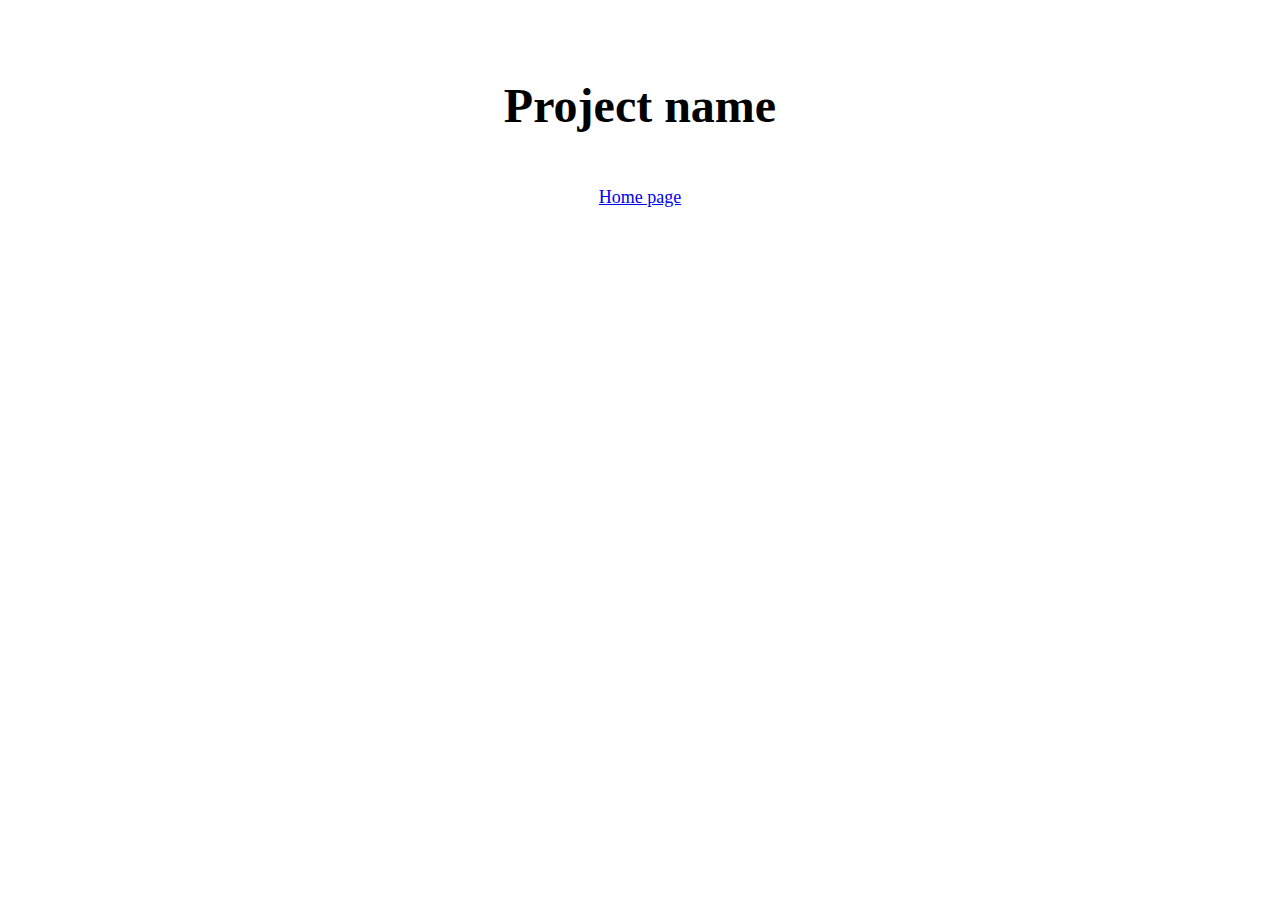
<file: index.html>
<!DOCTYPE html>
<html lang="en">
<head>
    <meta charset="UTF-8">
    <meta name="viewport" content="width=device-width, initial-scale=1.0">
    <meta http-equiv="X-UA-Compatible" content="ie=edge">
    <title>Project name navigation</title>
    <style>
        h1 {
            text-align: center;
            padding: 50px 0 20px;
            font-size: 48px;
            line-height: 1;
        }

        ul {
            margin: 0 auto;
            text-align: center;
            padding: 0;
        }

        li {
            font-size: 18px;
            padding: 5px 0;
        }
    </style>
</head>
<body>
    <h1>Project name</h1>
    <ul>
        <li><a href="home.html">Home page</a></li>
    </ul>  
</body>
</html>
</file>
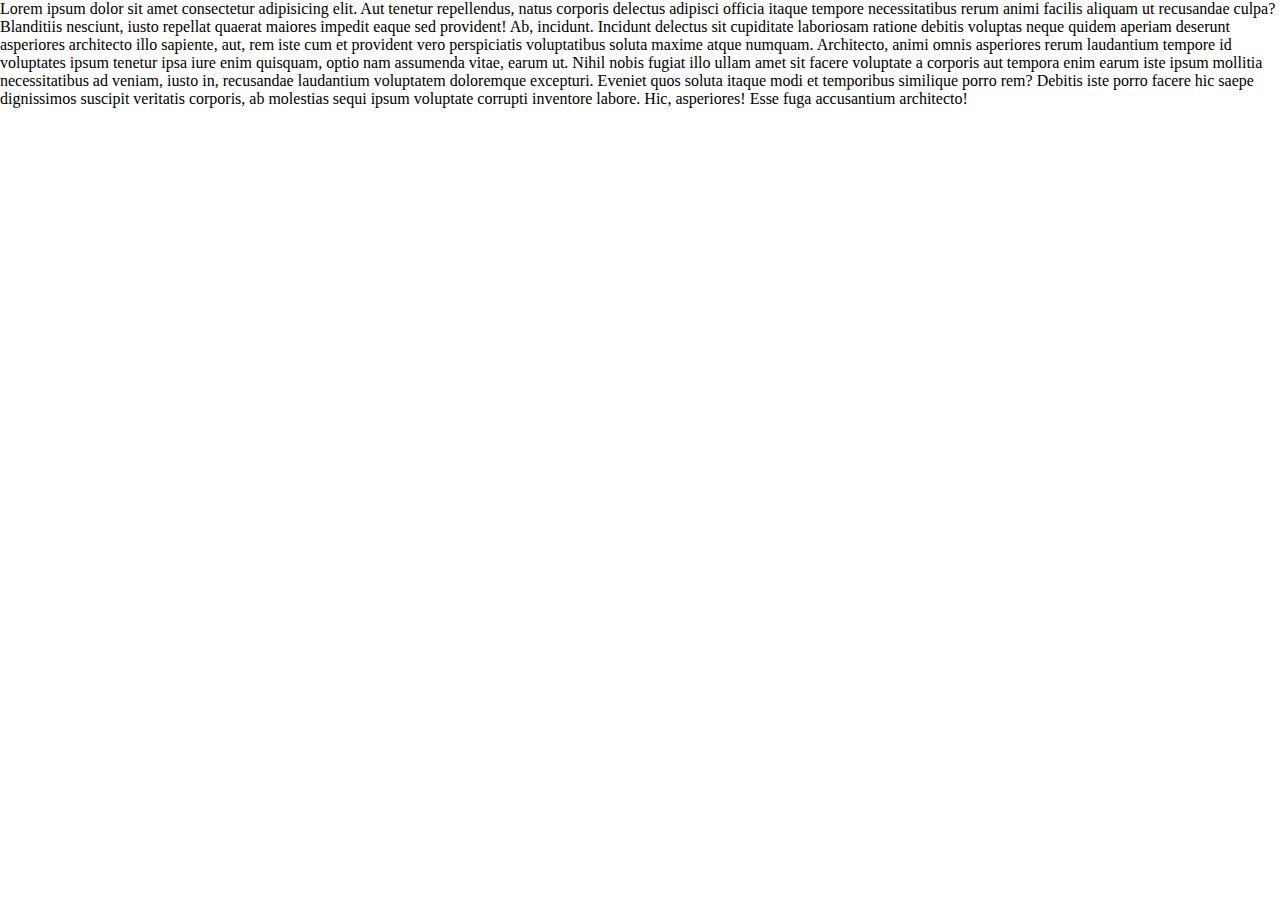
<file: home.html>
<!DOCTYPE html>
<html lang="en">
<head>
    <meta charset="UTF-8">
    <meta name="viewport" content="width=device-width, initial-scale=1.0">
    <meta http-equiv="X-UA-Compatible" content="ie=edge">
    <title>Project title</title>
    <link rel="apple-touch-icon" sizes="57x57" href="/images/icons/apple-icon-57x57.png">
    <link rel="apple-touch-icon" sizes="60x60" href="/images/icons/apple-icon-60x60.png">
    <link rel="apple-touch-icon" sizes="72x72" href="/images/icons/apple-icon-72x72.png">
    <link rel="apple-touch-icon" sizes="76x76" href="/images/icons/apple-icon-76x76.png">
    <link rel="apple-touch-icon" sizes="114x114" href="/images/icons/apple-icon-114x114.png">
    <link rel="apple-touch-icon" sizes="120x120" href="/images/icons/apple-icon-120x120.png">
    <link rel="apple-touch-icon" sizes="144x144" href="/images/icons/apple-icon-144x144.png">
    <link rel="apple-touch-icon" sizes="152x152" href="/images/icons/apple-icon-152x152.png">
    <link rel="apple-touch-icon" sizes="180x180" href="/images/icons/apple-icon-180x180.png">
    <link rel="icon" type="image/png" sizes="512x512"  href="/images/icons/icon-512x512.png">
    <link rel="icon" type="image/png" sizes="192x192"  href="/images/icons/android-icon-192x192.png">
    <link rel="icon" type="image/png" sizes="32x32" href="/images/icons/favicon-32x32.png">
    <link rel="icon" type="image/png" sizes="96x96" href="/images/icons/favicon-96x96.png">
    <link rel="icon" type="image/png" sizes="16x16" href="/images/icons/favicon-16x16.png">
    <link rel="manifest" href="/manifest.json">
    <meta name="msapplication-TileColor" content="#ffffff">
    <meta name="msapplication-TileImage" content="/ms-icon-144x144.png">
    <meta name="theme-color" content="#ffffff">
    <link rel="stylesheet" href="/styles/styles.min.css">
    <script>
        if ('serviceWorker' in navigator) {
        window.addEventListener('load', function() {  
        navigator.serviceWorker.register('/sw.js').then(
            function(registration) {
            // Registration was successful
            console.log('ServiceWorker registration successful with scope: ', registration.scope); },
            function(err) {
            // registration failed :(
            console.log('ServiceWorker registration failed: ', err);
            });
        });
        }
    </script>
</head>
<body>
    <div class="wrapper_flexfix">
        <div class="wrapper">
            <header class="header">
                
            </header>
<main class="main">
    <div class="flex_container">
        <div>Lorem ipsum dolor sit amet consectetur adipisicing elit. Aut tenetur repellendus, natus corporis delectus adipisci officia itaque tempore necessitatibus rerum animi facilis aliquam ut recusandae culpa? Blanditiis nesciunt, iusto repellat quaerat maiores impedit eaque sed provident! Ab, incidunt. Incidunt delectus sit cupiditate laboriosam ratione debitis voluptas neque quidem aperiam deserunt asperiores architecto illo sapiente, aut, rem iste cum et provident vero perspiciatis voluptatibus soluta maxime atque numquam. Architecto, animi omnis asperiores rerum laudantium tempore id voluptates ipsum tenetur ipsa iure enim quisquam, optio nam assumenda vitae, earum ut. Nihil nobis fugiat illo ullam amet sit facere voluptate a corporis aut tempora enim earum iste ipsum mollitia necessitatibus ad veniam, iusto in, recusandae laudantium voluptatem doloremque excepturi. Eveniet quos soluta itaque modi et temporibus similique porro rem? Debitis iste porro facere hic saepe dignissimos suscipit veritatis corporis, ab molestias sequi ipsum voluptate corrupti inventore labore. Hic, asperiores! Esse fuga accusantium architecto!</div>
    </div>
</main>
            <footer class="footer">
            
            </footer>
        </div>
    </div>
<script src="/js/app.min.js"></script>
</body>
</html>
</file>
<file: styles/styles.min.css>
*,
*:before,
*:after {
  box-sizing: border-box; }

html {
  -webkit-text-size-adjust: 100%; }

body {
  margin: 0;
  width: 100%; }

main,
section,
article,
aside,
figure,
figcaption,
header,
footer,
nav {
  display: block; }

h1 {
  margin: 0 0 0.67em; }

pre,
code,
kbd,
samp {
  font-family: monospace, monospace;
  font-size: 1em; }

a {
  background-color: transparent; }

small {
  font-size: 80%; }

sub,
sup {
  font-size: 75%;
  line-height: 0;
  position: relative;
  vertical-align: baseline; }

sub {
  bottom: -0.25em; }

sup {
  top: -0.5em; }

img {
  display: block;
  max-width: 100%;
  height: auto;
  border-style: none; }

button,
input,
optgroup,
select,
textarea {
  line-height: 1.15;
  margin: 0; }

button,
[type="button"],
[type="reset"],
[type="submit"] {
  -webkit-appearance: button; }

button::-moz-focus-inner,
[type="button"]::-moz-focus-inner,
[type="reset"]::-moz-focus-inner,
[type="submit"]::-moz-focus-inner {
  border-style: none;
  padding: 0; }

button:-moz-focusring,
[type="button"]:-moz-focusring,
[type="reset"]:-moz-focusring,
[type="submit"]:-moz-focusring {
  outline: 1px dotted ButtonText; }

legend {
  box-sizing: border-box;
  color: inherit;
  display: table;
  max-width: 100%;
  padding: 0;
  white-space: normal; }

progress {
  vertical-align: baseline; }

textarea {
  overflow: auto; }

[type="checkbox"],
[type="radio"] {
  padding: 0; }

[type="number"]::-webkit-inner-spin-button,
[type="number"]::-webkit-outer-spin-button {
  height: auto; }

[type="search"] {
  -webkit-appearance: textfield;
  outline-offset: -2px; }

[type="search"]::-webkit-search-decoration {
  -webkit-appearance: none; }

::-webkit-file-upload-button {
  -webkit-appearance: button; }

[hidden] {
  display: none; }

.wrapper {
  display: flex;
  flex-direction: column;
  width: 100%;
  overflow: hidden;
  min-height: 100vh; }
  .wrapper_flexfix {
    display: flex; }

.header,
.footer {
  flex-shrink: 1;
  width: 100%; }

.main {
  flex-grow: 1;
  width: 100%; }

/*# sourceMappingURL=[data-uri] */
</file>
